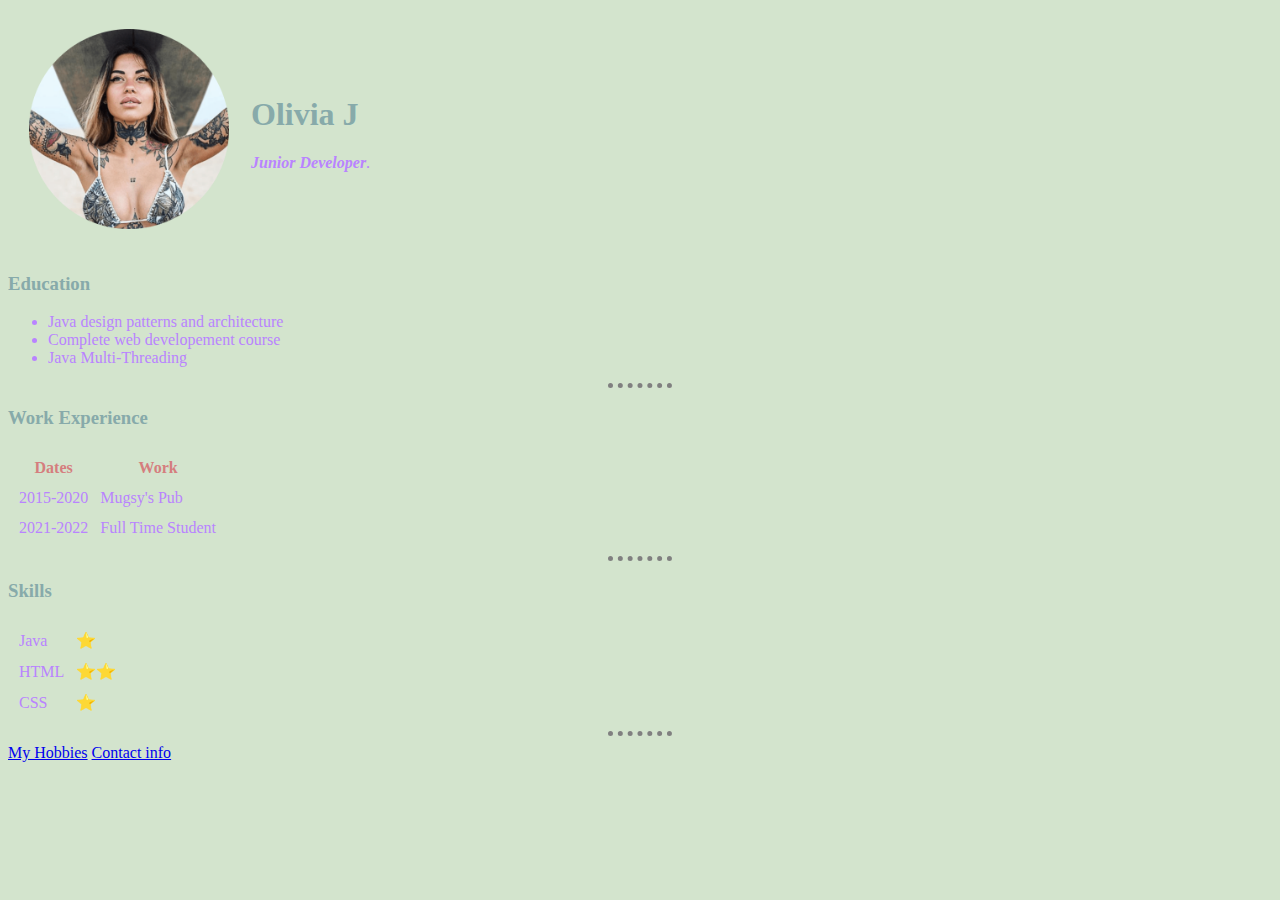
<file: index.html>
<!DOCTYPE html>
<html lang="en" dir="ltr">

<head>
  <meta charset="utf-8">
  <title>Olivia's Personal Site</title>
  <link rel="stylesheet" href="css/styles.css">


</head>

<body>

  <table cellspacing="20">
    <tr>
      <td><img src="images/image1.png" alt="photo">
      </td>
      <td>
        <h1>Olivia J</h1>
        <p><em><strong>Junior Developer</strong></em>.</p>
     </td>
    </tr>
  </table>

  <h3>Education</h3>
  <ul>
    <li>Java design patterns and architecture</li>
    <li>Complete web developement course</li>
    <li>Java Multi-Threading</li>
  </ul>
  <hr>
  <h3>Work Experience</h3>


  <table cellspacing="10">
    <thead>
      <th>Dates</th>
      <th>Work</th>
    </thead>
    <tbody>
      <tr>
        <td>2015-2020</td>
        <td>Mugsy's Pub</td>
      </tr>
      <tr>
        <td>2021-2022</td>
        <td>Full Time Student</td>
      </tr>
    </tbody>

    <tfoot>
      <!--keep cells inside head and body tags for css styling.-->
    </tfoot>
  </table>
  <hr>
  <h3>Skills</h3>
  <table cellspacing="10">
    <tr>
      <td>Java</td>
      <td>⭐</td>
    </tr>
    <tr>
      <td>HTML</td>
      <td>⭐⭐</td>
    </tr>
     <tr>
       <td>CSS</td>
       <td>⭐</td>
     </tr>
  </table>
  <hr>
  <a href="hobbies.html">My Hobbies</a>
  <a href="contact-me.html">Contact info</a>

</body>


</html>
</file>
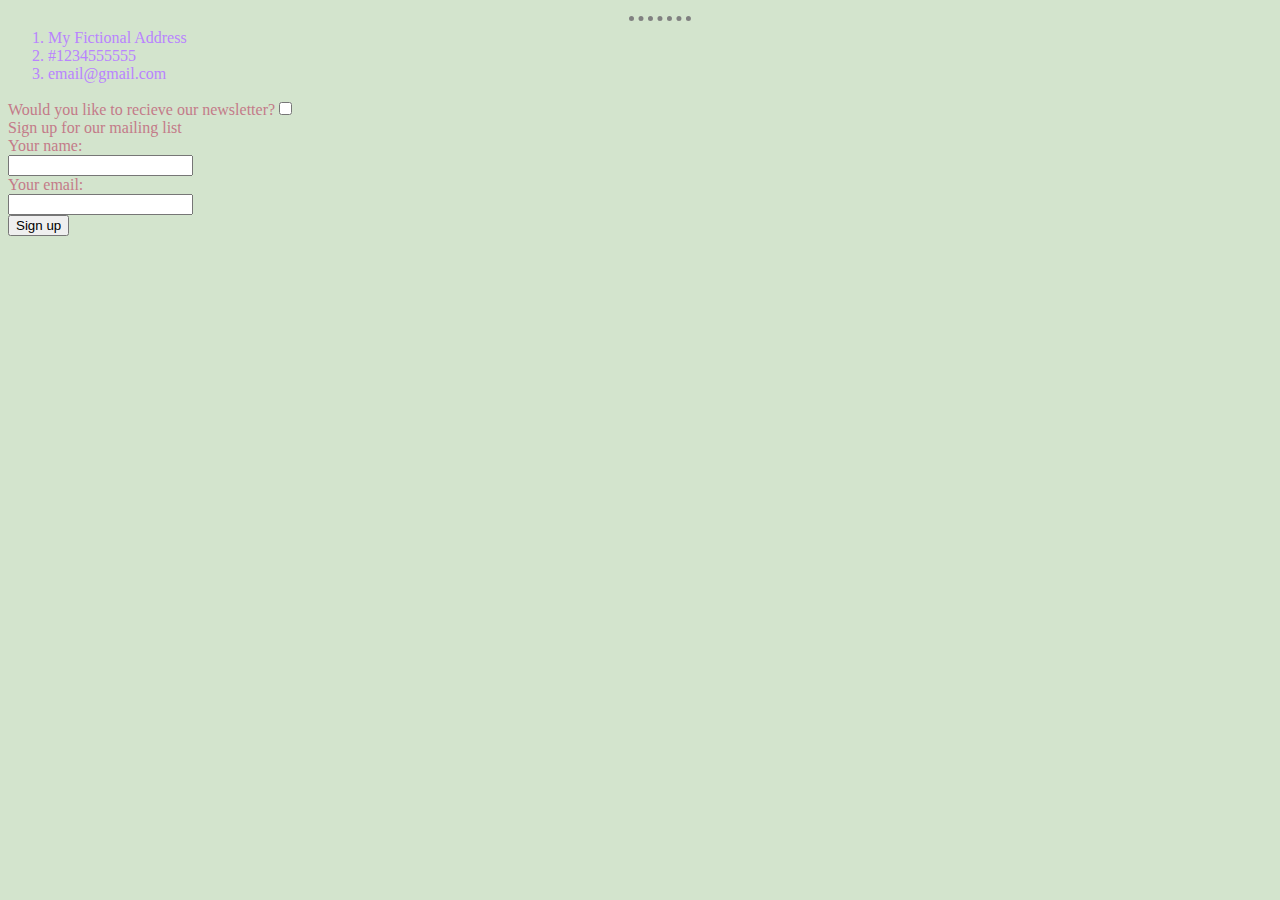
<file: contact-me.html>
<!DOCTYPE html>
<html lang="en" dir="ltr">

<head>
  <meta charset="utf-8">
  <title>Contact-Me</title>
  <link rel="stylesheet" href="css/styles.css">
</head>

<body>
  <ol>
    <hr>
    <li>My Fictional Address</li>
    <li>#1234555555</li>
    <li>email@gmail.com</li>
  </ol>
  <table>
    <tr>
      <form action="mailto:jaunesenathan@gmail.com" method="post" enctype="text/plain">
        <label for="">Would you like to recieve our newsletter?</label><input type="checkbox"><br>
        <label for="">Sign up for our mailing list</label><br>
        <label for="">Your name:</label><br>
        <input type="text" name="Yourname"><br>
        <label for="">Your email:</label><br>
        <input type="email" name="Youremail"><br>
        <input type="submit" value="Sign up">
      </form>
    </tr>
  </table>

  <br>




</body>

</html>
</file>
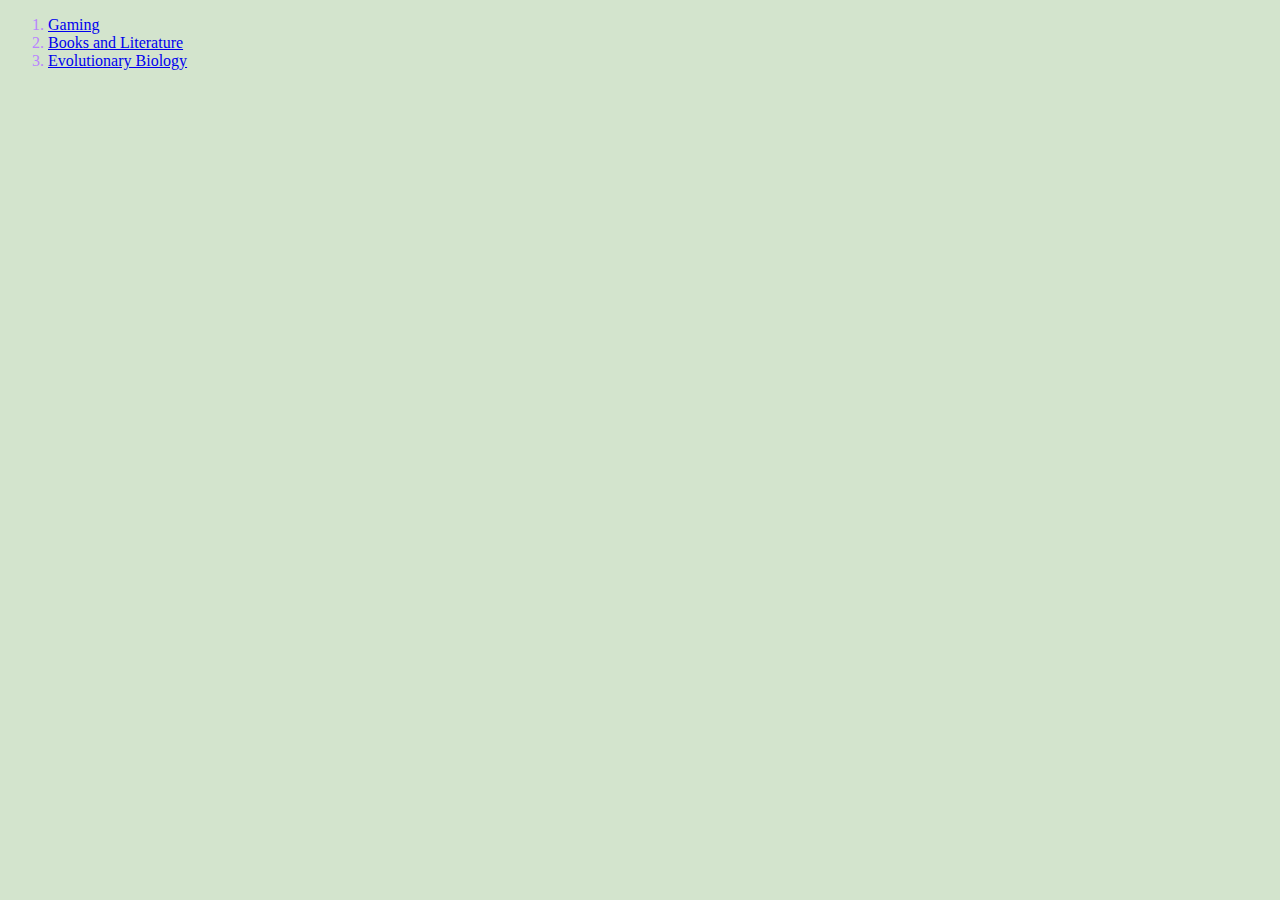
<file: hobbies.html>
<!DOCTYPE html>
<html lang="en" dir="ltr">

<head>
  <meta charset="utf-8">
  <title>My Hobbies</title>
    <link rel="stylesheet" href="css/styles.css">
</head>

<body>
  <ol>
    <li><a href="gaming.html">Gaming</a></li>
    <li><a href="https://www.gutenberg.org">Books and Literature</a></li>
    <li><a href="https://richarddawkins.net">Evolutionary Biology</a></li>
  </ol>


</body>

</html>
</file>
<file: css/styles.css>
body {
  background-color: #D3E4CD;
}

hr {
  border-style: none;
  border-top-style: dotted;
  width: 5%;
  border-width: 5px;
  border-color: grey;
}

img {
  height: 200px;
}

h1 {
  color: #87AAAA;
 
}

h3 {
  color: #87AAAA;

}
th {
  color: #D57E7E;
}
li {
  color: #B983FF;
}
td {
  color: #B983FF;
}
label {
  color: #C37B89;
}
</file>
